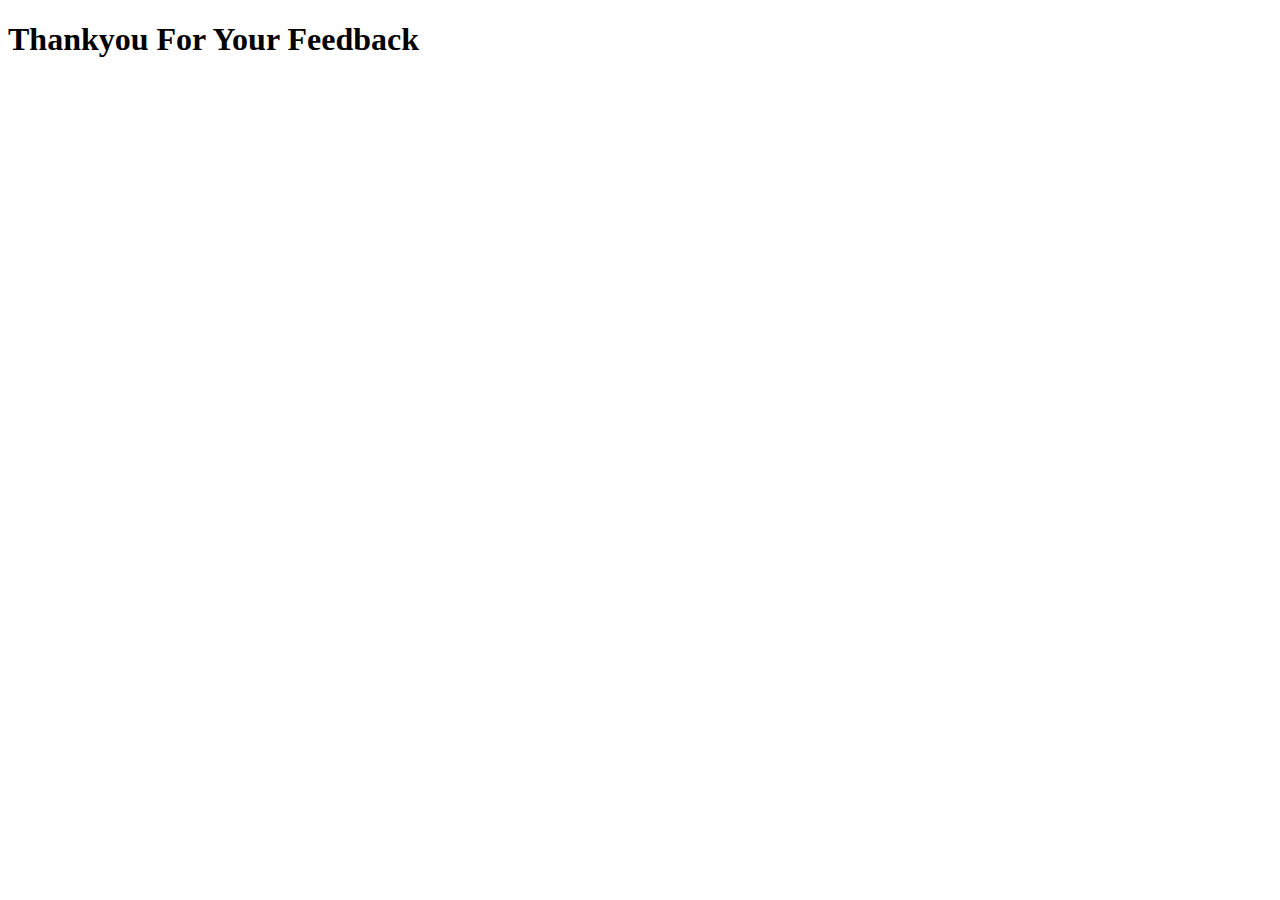
<file: Cards/thankyou.html>
<!DOCTYPE html>
<html lang="en">
<head>
    <meta charset="UTF-8">
    <meta name="viewport" content="width=device-width, initial-scale=1.0">
    <meta http-equiv="X-UA-Compatible" content="ie=edge">
    <title>Document</title>
</head>
<body>

    <h1>Thankyou For Your Feedback</h1>
    
</body>
</html>
</file>
